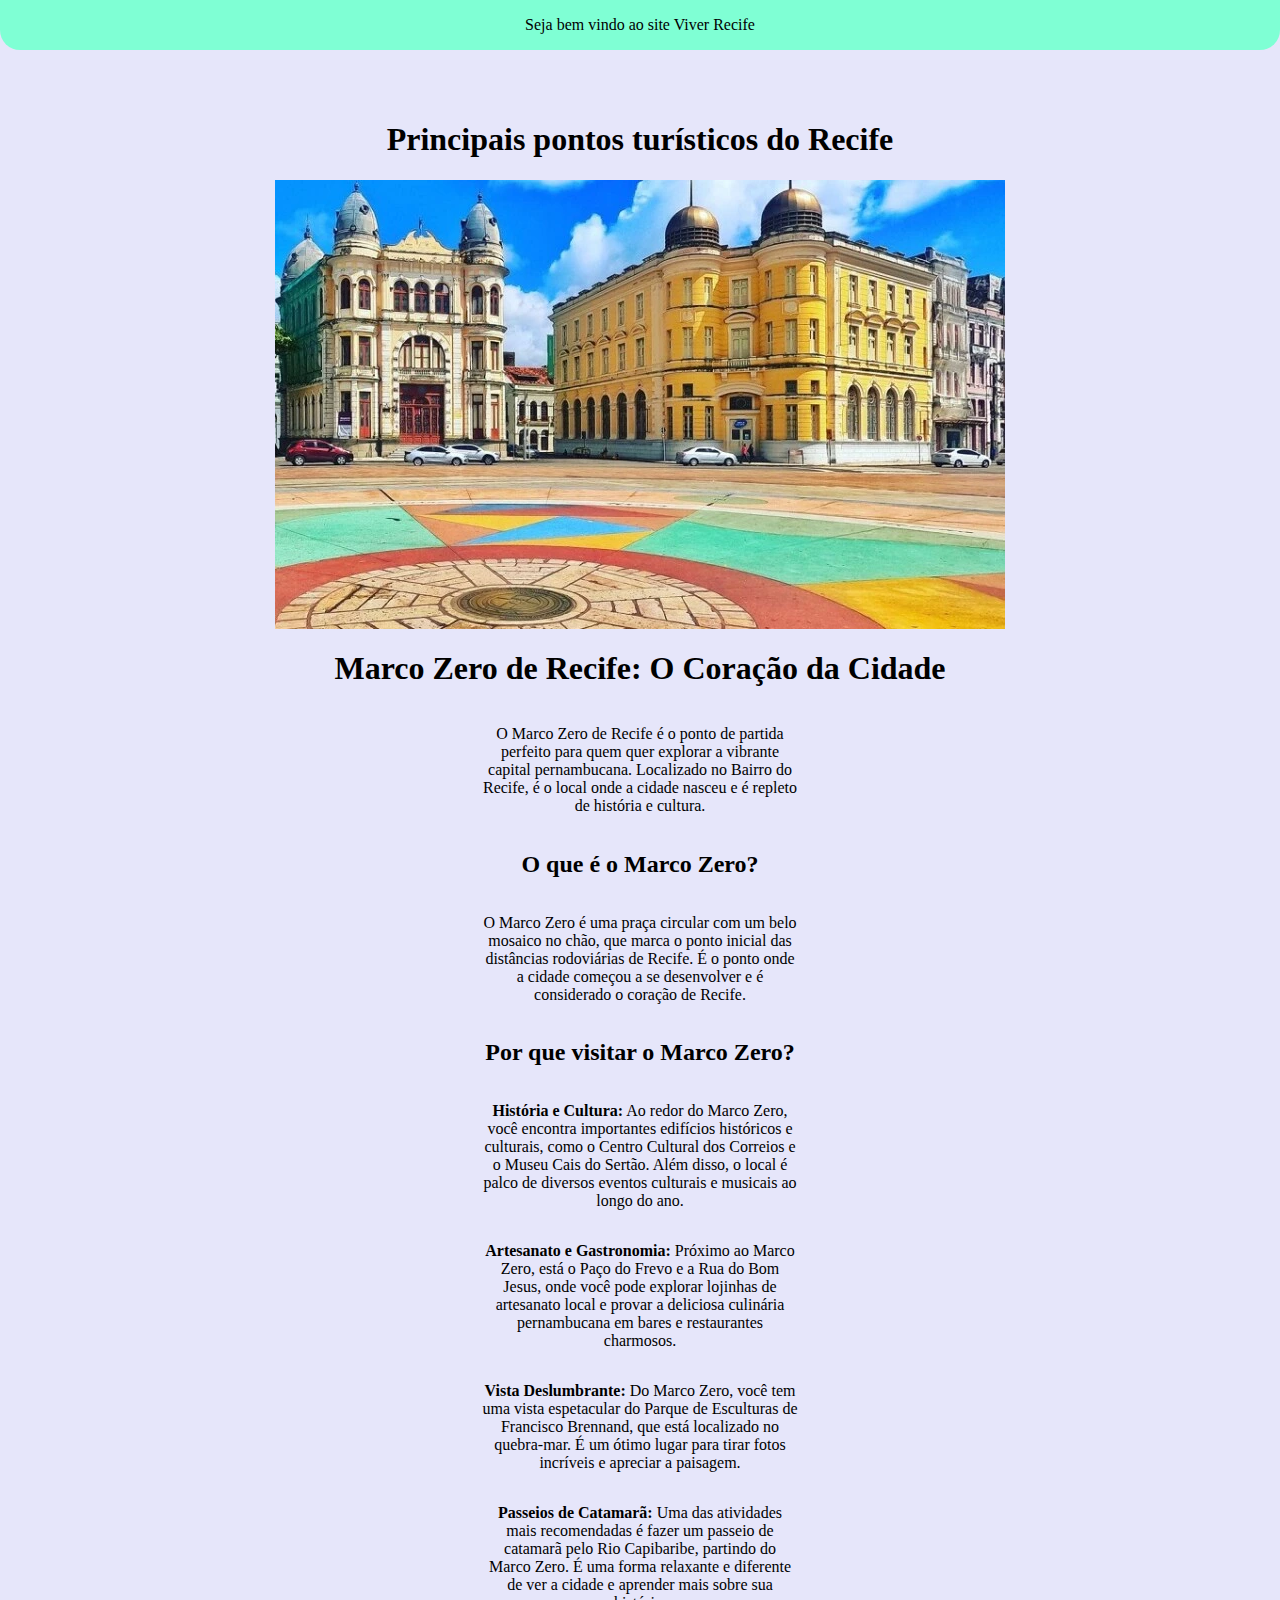
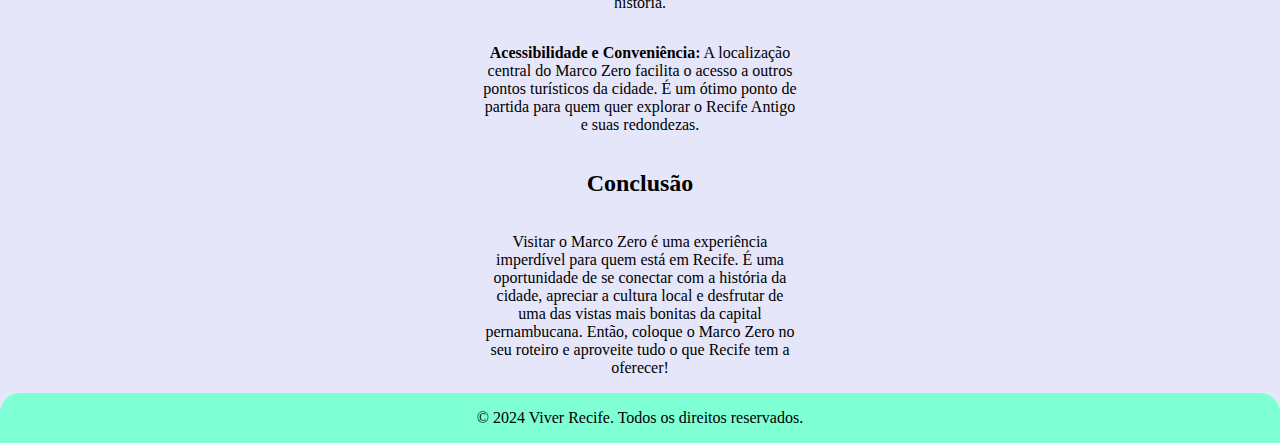
<file: atividadeRecife/index.html>
<!DOCTYPE html>
<html lang="en">
<head>
    <meta charset="UTF-8">
    <meta name="viewport" content="width=device-width, initial-scale=1.0">
    <title>Principais pontos turísticos do Recife</title>
</head>
<link href="style.css" rel="stylesheet"/>
<link href="zerarCss.css" rel="zerarcss"/>
<body>
    <header><p id="header">Seja bem vindo ao site Viver Recife</p></header>
    <main id="mainTexto"><h1>Principais pontos turísticos do Recife</h1>
    
        <img src="./img/marcoZeroRecife.webp" alt="Marco Zero Recife"/>
    <h1>Marco Zero de Recife: O Coração da Cidade</h1>
    <p class="texto">O Marco Zero de Recife é o ponto de partida perfeito para quem quer explorar a vibrante capital pernambucana. Localizado no Bairro do Recife, é o local onde a cidade nasceu e é repleto de história e cultura.</p>
    
    <h2>O que é o Marco Zero?</h2>
    <p class="texto">O Marco Zero é uma praça circular com um belo mosaico no chão, que marca o ponto inicial das distâncias rodoviárias de Recife. É o ponto onde a cidade começou a se desenvolver e é considerado o coração de Recife.</p>
    
    <h2>Por que visitar o Marco Zero?</h2>
    <p class="texto"><strong>História e Cultura:</strong> Ao redor do Marco Zero, você encontra importantes edifícios históricos e culturais, como o Centro Cultural dos Correios e o Museu Cais do Sertão. Além disso, o local é palco de diversos eventos culturais e musicais ao longo do ano.</p>
    
    <p class="texto"><strong> Artesanato e Gastronomia:</strong> Próximo ao Marco Zero, está o Paço do Frevo e a Rua do Bom Jesus, onde você pode explorar lojinhas de artesanato local e provar a deliciosa culinária pernambucana em bares e restaurantes charmosos.</p>
    
    <p class="texto"><strong>Vista Deslumbrante:</strong> Do Marco Zero, você tem uma vista espetacular do Parque de Esculturas de Francisco Brennand, que está localizado no quebra-mar. É um ótimo lugar para tirar fotos incríveis e apreciar a paisagem.</p>
    
    <p class="texto"><strong>Passeios de Catamarã:</strong> Uma das atividades mais recomendadas é fazer um passeio de catamarã pelo Rio Capibaribe, partindo do Marco Zero. É uma forma relaxante e diferente de ver a cidade e aprender mais sobre sua história.</p>
    
    <p class="texto"><strong>Acessibilidade e Conveniência:</strong> A localização central do Marco Zero facilita o acesso a outros pontos turísticos da cidade. É um ótimo ponto de partida para quem quer explorar o Recife Antigo e suas redondezas.</p>
    
    <h2>Conclusão</h2>
    <p class="texto">Visitar o Marco Zero é uma experiência imperdível para quem está em Recife. É uma oportunidade de se conectar com a história da cidade, apreciar a cultura local e desfrutar de uma das vistas mais bonitas da capital pernambucana. Então, coloque o Marco Zero no seu roteiro e aproveite tudo o que Recife tem a oferecer!</p>
    </main>
    <footer><p>&copy; 2024 Viver Recife. Todos os direitos reservados.</p></footer>
<body>
</html>
</file>
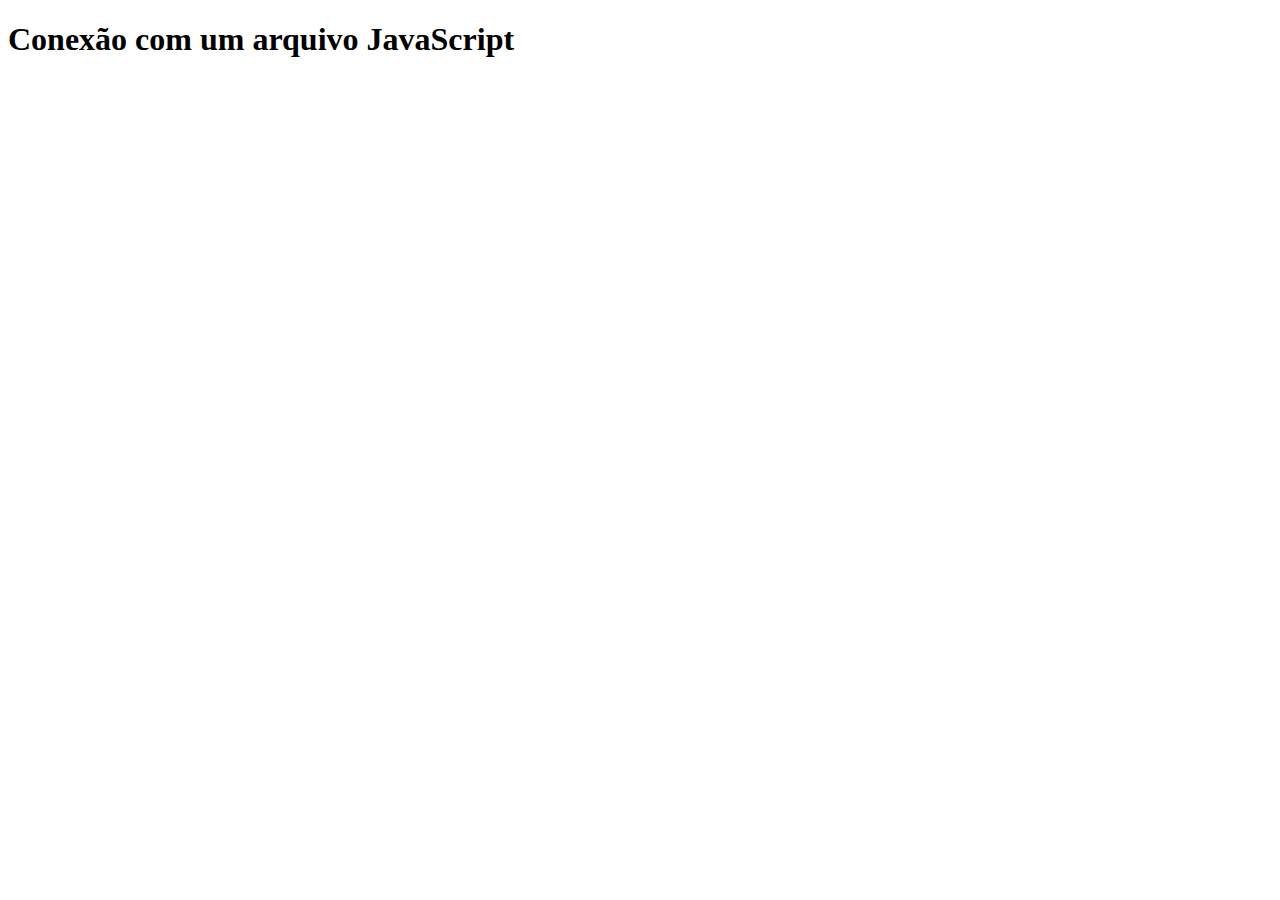
<file: conexaoJavascript/index.html>
<!DOCTYPE html>
<html lang="en">
<head>
    <meta charset="UTF-8">
    <meta name="viewport" content="width=device-width, initial-scale=1.0">
    <script src="./script.js" defer></script>
    <title>Conexão</title>
</head>
<body>
    <h1>Conexão com um arquivo JavaScript</h1>
</body>
</html>
</file>
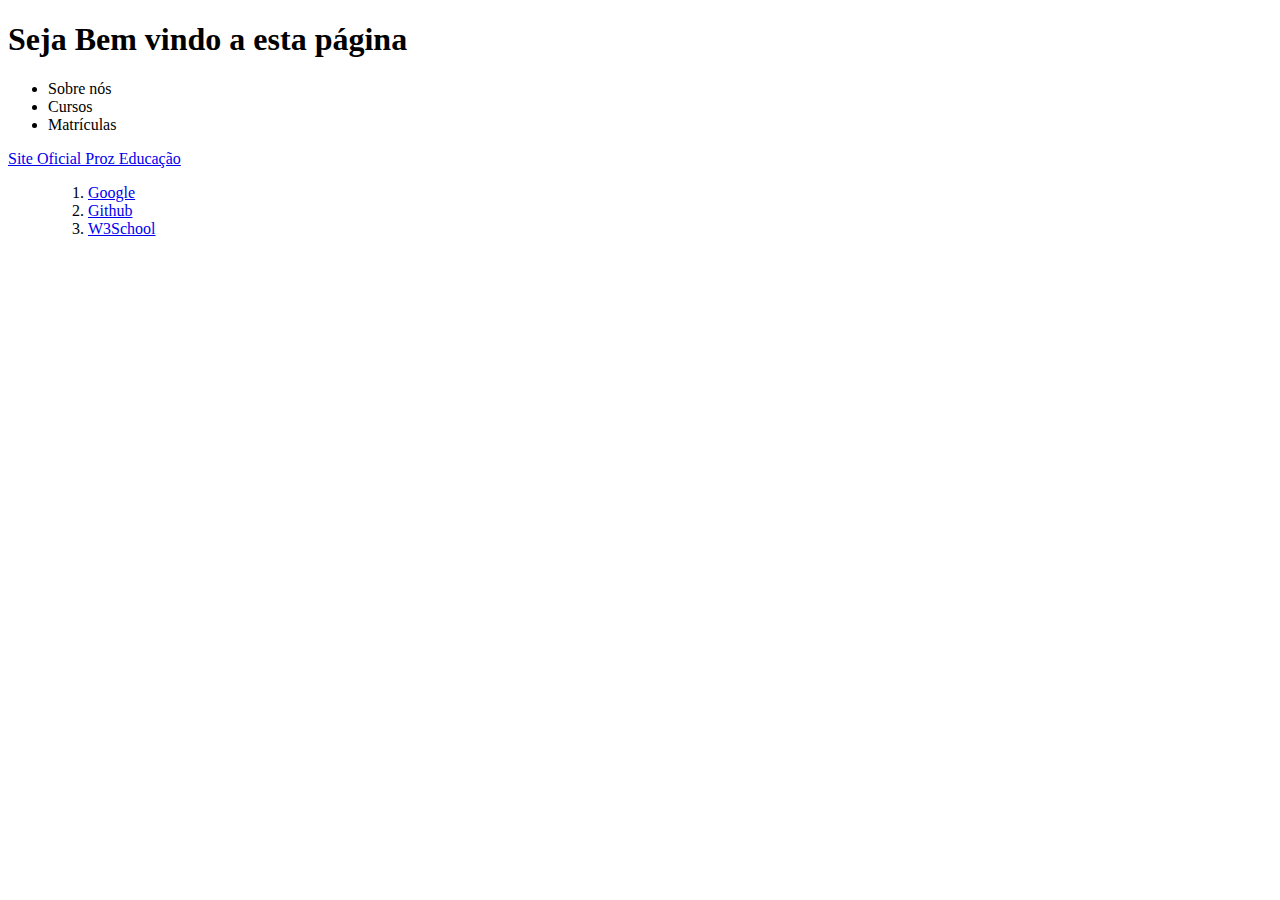
<file: javascript3/index.html>
<!DOCTYPE html>
<html lang="en">
<head>
    <meta charset="UTF-8">
    <meta name="viewport" content="width=device-width, initial-scale=1.0">
    <script src="./script.js" defer></script>
    <title>Document</title>
    </head>
<body>
    <h1 id="titulo"></h1>
    <ul></ul>
    <a href="https://prozeducacao.com.br"></a>
    <ol id="lista-ordenada"></ol>
</body>
</html>
</file>
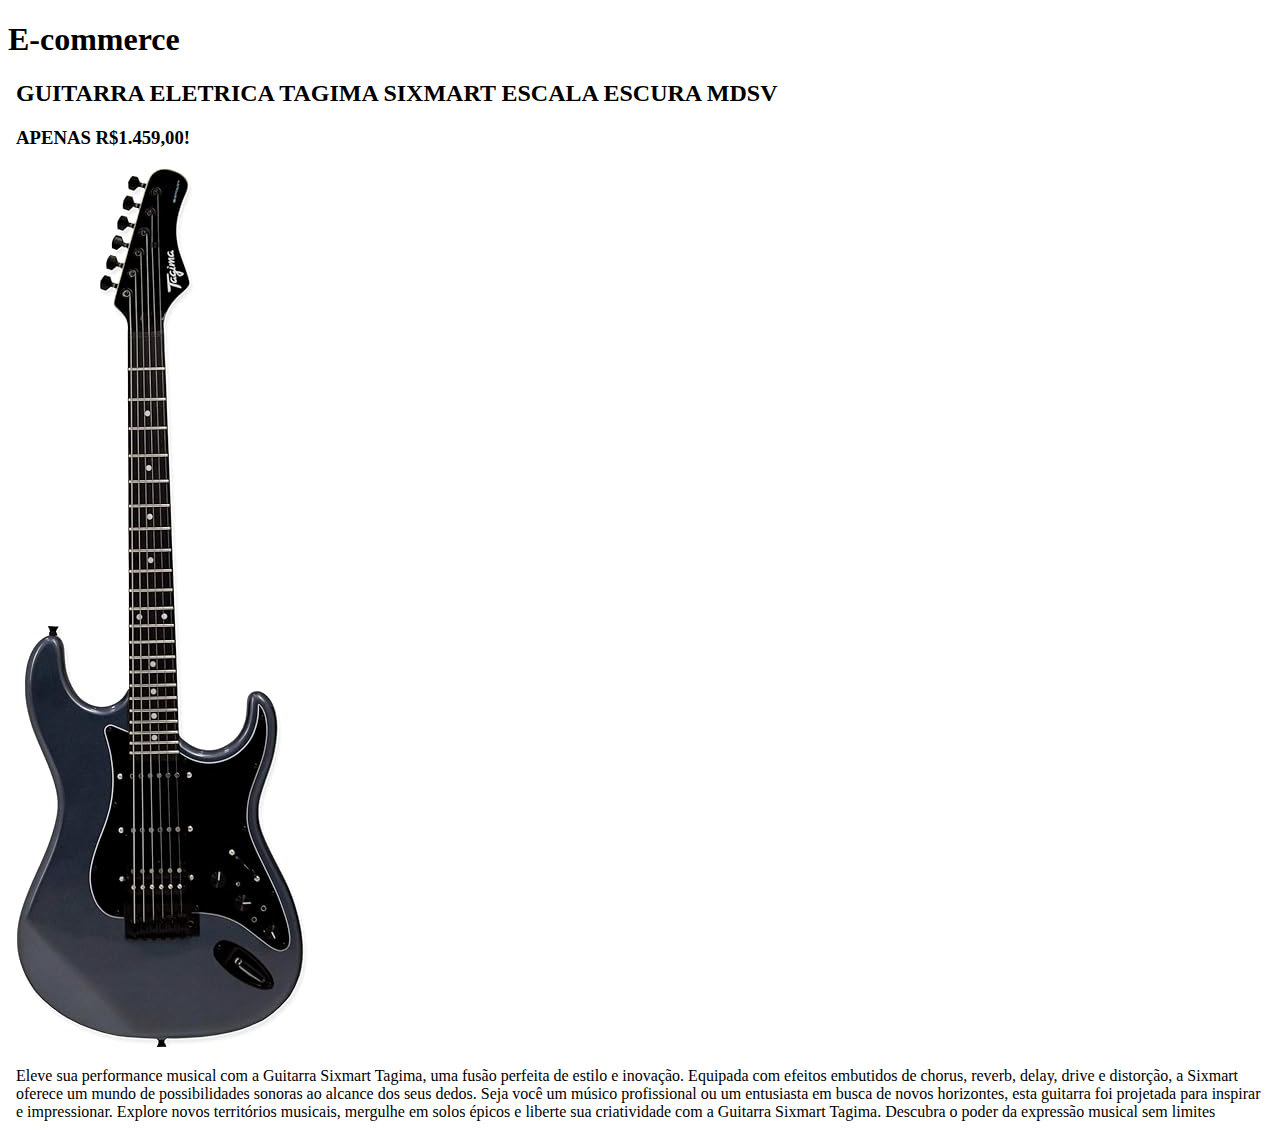
<file: manipulacaoDeDados/index.html>
<!DOCTYPE html>
<html lang="en">
<head>
    <meta charset="UTF-8">
    <meta name="viewport" content="width=device-width, initial-scale=1.0">
    <script src="script.js" defer></script>
    <title>Document</title>
</head>
<body>
    
</body>
</html>
</file>
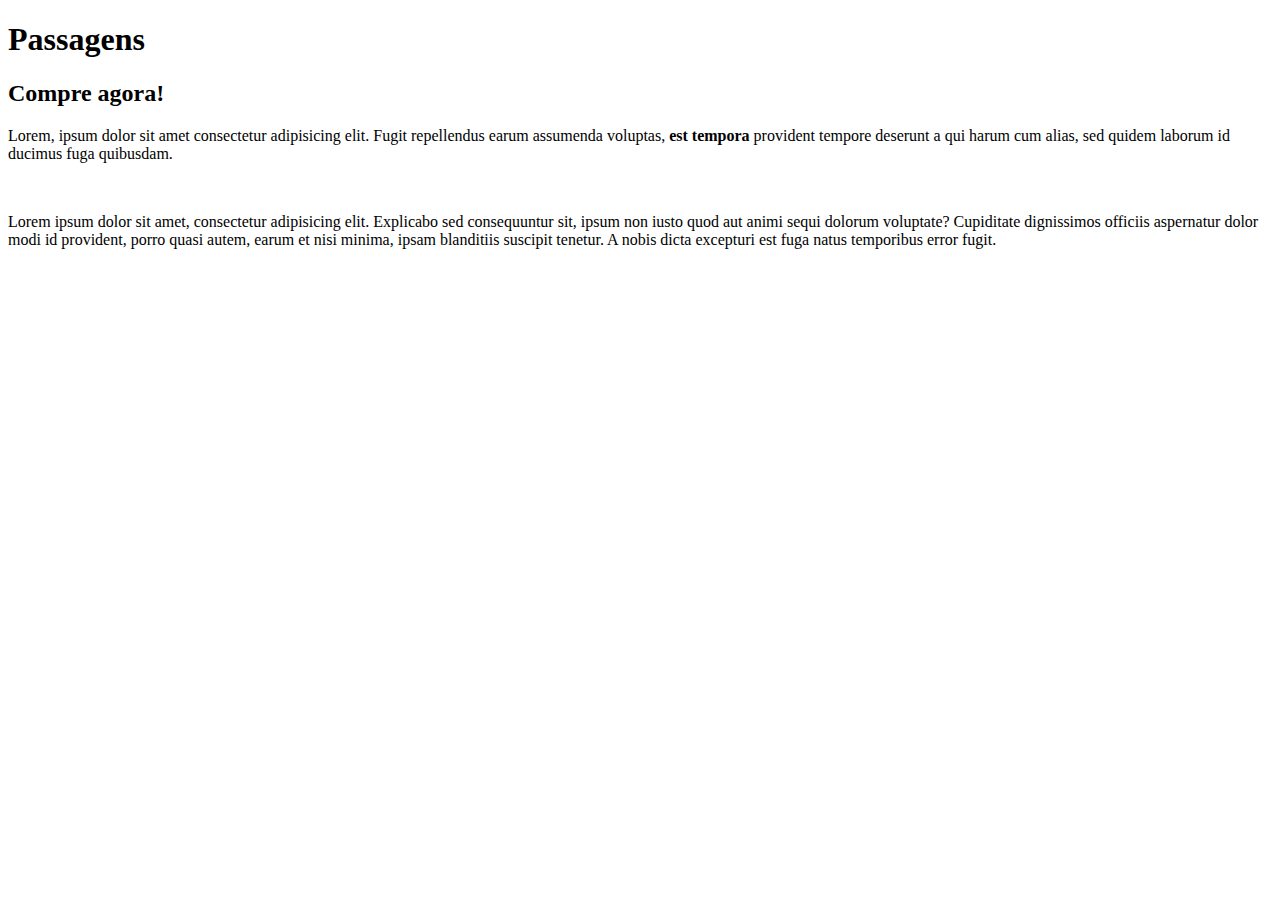
<file: aula01/passagens.html>
<!DOCTYPE html>
<html lang="en">
<head>
    <meta charset="UTF-8">
    <meta name="viewport" content="width=device-width, initial-scale=1.0">
    <title>Passagens</title>
</head>
<body>
    <main>
        <h1>Passagens</h1>
        <h2>Compre agora!</h2>
   
        <section>
            <p>Lorem, ipsum dolor sit amet consectetur adipisicing elit. Fugit repellendus earum assumenda voluptas, <strong>est tempora</strong> provident tempore deserunt a qui harum cum alias, sed quidem laborum id ducimus fuga quibusdam.</p>
            <br>
            <p>Lorem ipsum dolor sit amet, consectetur adipisicing elit. Explicabo sed consequuntur sit, ipsum non iusto quod aut animi sequi dolorum voluptate? Cupiditate dignissimos officiis aspernatur dolor modi id provident, porro quasi autem, earum et nisi minima, ipsam blanditiis suscipit tenetur. A nobis dicta excepturi est fuga natus temporibus error fugit.</p>
        </section>
    </main>
</body>
</html>
</file>
<file: atividadeRecife/style.css>
header {
    width: 100%;
    margin-bottom: 100px;
    left: 0;
    top:0;
    background-color: aquamarine;
    position:fixed;
    border-radius: 0px 0px 20px 20px;
}

body {
    background-color:lavender;

}

#mainTexto {
    display: flex;
    justify-content: center;
    align-items: center;
    flex-direction: column;
    text-align: center; /* Para centralizar o texto dentro do próprio elemento */
    flex-wrap: wrap;
    margin-top: 100px;
}

.texto{
    width: 25%; 
    
}

#header {
    display: flex;
    justify-content: center;
    align-items: center;
}

footer {
    width: 100%;
    display: flex;
    justify-content: center;
    align-items: center;
    border-radius: 20px 20px 0px 0px;
    background-color: aquamarine;
    position: absolute; 
    left: 0;
}
</file>
<file: atividadeRecife/zerarCss.css>
/* http://meyerweb.com/eric/tools/css/reset/ 
   v2.0 | 20110126
   License: none (public domain)
*/

html, body, div, span, applet, object, iframe,
h1, h2, h3, h4, h5, h6, p, blockquote, pre,
a, abbr, acronym, address, big, cite, code,
del, dfn, em, img, ins, kbd, q, s, samp,
small, strike, strong, sub, sup, tt, var,
b, u, i, center,
dl, dt, dd, ol, ul, li,
fieldset, form, label, legend,
table, caption, tbody, tfoot, thead, tr, th, td,
article, aside, canvas, details, embed, 
figure, figcaption, footer, header, hgroup, 
menu, nav, output, ruby, section, summary,
time, mark, audio, video, main {
    margin: 0;
    padding: 0;
    border: 0;
    font-size: 100%;
    font: inherit;
    vertical-align: baseline;
}
/* HTML5 display-role reset for older browsers */
article, aside, details, figcaption, figure, 
footer, header, hgroup, menu, nav, section,main {
    display: block;
}
body {
    line-height: 1;
}
ol, ul {
    list-style: none;
}
blockquote, q {
    quotes: none;
}
blockquote:before, blockquote:after,
q:before, q:after {
    content: '';
    content: none;
}
table {
    border-collapse: collapse;
    border-spacing: 0;
}
</file>
